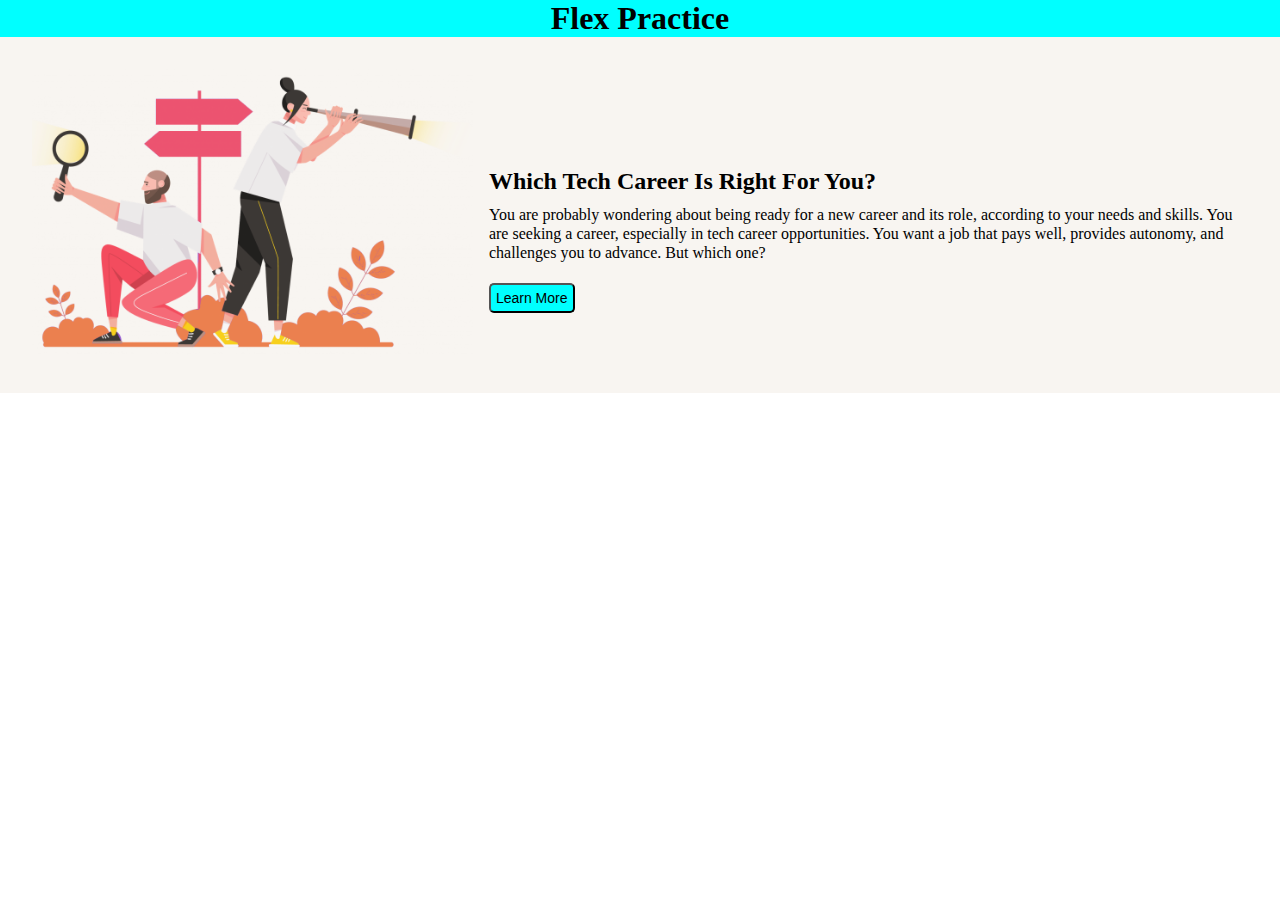
<file: index.html>
<!DOCTYPE html>
<html lang="en">
<head>
    <meta charset="UTF-8">
    <meta http-equiv="X-UA-Compatible" content="IE=edge">
    <meta name="viewport" content="width=device-width, initial-scale=1.0">
    <link rel="stylesheet" href="practice.css">
    <title>Flex Practice</title>
</head>
<body>
    <h1>Flex Practice</h1>

    <header>
        <section class="img">
          <img src="./img/img-search.png" alt="" />
        </section>
        <section class="text">
          <h2>Which Tech Career Is Right For You?</h2>
          <p>
            You are probably wondering about being ready for a new career and its
            role, according to your needs and skills. You are seeking a career,
            especially in tech career opportunities. You want a job that pays
            well, provides autonomy, and challenges you to advance. But which one?
          </p>
          <button>Learn More</button>
        </section>
      </header>

</body>
</html>
</file>
<file: practice.css>
*{
    margin: 0px;
    padding: 0px;
}
h1{
    text-align: center;
    background-color: aqua;
}
header {
    display:flex;
    background-color: #f8f5f1;
    padding: 2rem;
    gap: 1rem; 
    align-items: center;
}

section.img img {
    width: 100%;
    min-width: 300px;
}

section.text p{
    line-height: 1.2;
    margin-top: 10px;
}

button {
    background-color: aqua;
    border-radius: 5px;
    padding: 5px;
    font-size:14px;
    margin-top: 20px;
    position:fixed;
}

button:hover{
    background-color: crimson;
    color: #f8f5f1;

}
</file>
